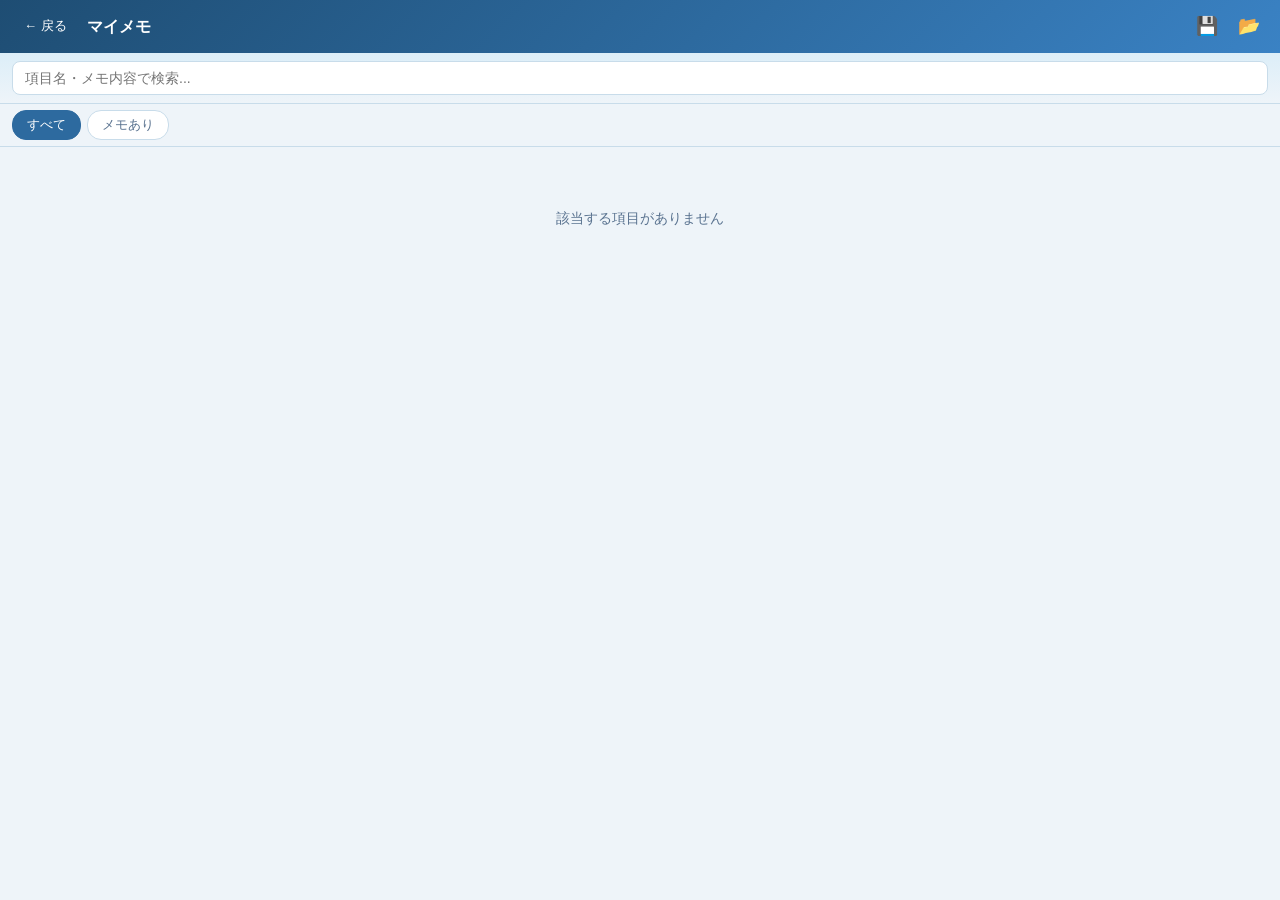
<file: memo.html>
<!DOCTYPE html>
<html lang="ja">
<head>
<meta charset="UTF-8">
<meta name="viewport" content="width=device-width, initial-scale=1.0, user-scalable=no">
<title>マイメモ | 薬価算定の基準</title>
<link rel="stylesheet" href="css/style.css">
<link rel="stylesheet" href="css/memo_page.css">
</head>
<body>

<div class="sticky-top">
  <div class="header">
    <a href="index.html" class="header-back">&#8592; 戻る</a>
    <h1>マイメモ</h1>
    <button id="memoExportBtn" class="header-icon-btn" title="メモをエクスポート">&#128190;</button>
    <label class="header-icon-btn" title="メモをインポート">&#128194;<input type="file" id="memoImportInput" accept=".json" style="display:none"></label>
  </div>
  <div class="search-bar">
    <div class="search-wrap">
      <input type="text" class="search-input" id="memoSearchInput" placeholder="項目名・メモ内容で検索...">
      <button class="search-clear" id="memoSearchClear">&times;</button>
    </div>
  </div>
  <div class="memo-filter-bar">
    <button class="memo-filter-btn active" data-filter="all">すべて</button>
    <button class="memo-filter-btn" data-filter="has-memo">メモあり</button>
  </div>
</div>

<div id="memoList"></div>

<script src="data/r08/data.js"></script>
<script src="js/store.js"></script>
<script src="js/memo_page.js"></script>
</body>
</html>
</file>
<file: css/style.css>
:root {
  --primary: #2d6a9f;
  --primary-dark: #1e4d73;
  --primary-mid: #3a82c4;
  --primary-light: #dceef8;
  --bg: #eef4f9;
  --card-bg: #fff;
  --text: #1a2533;
  --text-secondary: #5a7390;
  --border: #c8dcea;
  --accent: #e05c4a;
  --section-ch1: #2d6a9f;
  --section-ch2: #1a7a4a;
  --section-ch3: #c07a00;
  --section-ch4: #7b3fad;
}

* { margin: 0; padding: 0; box-sizing: border-box; }

body {
  font-family: -apple-system, BlinkMacSystemFont, 'Hiragino Kaku Gothic ProN', 'Noto Sans JP', sans-serif;
  background: var(--bg);
  color: var(--text);
  line-height: 1.6;
  -webkit-text-size-adjust: 100%;
}

/* Header */
.header {
  background: linear-gradient(135deg, var(--primary-dark) 0%, var(--primary) 55%, var(--primary-mid) 100%);
  color: #fff;
  padding: 12px 16px;
  display: flex;
  align-items: center;
  gap: 12px;
  box-shadow: 0 2px 8px rgba(30,77,115,.3);
}
.header-logo {
  flex-shrink: 0;
  width: 28px;
  height: 28px;
  border-radius: 6px;
  object-fit: cover;
}
.header h1 {
  font-size: 16px;
  font-weight: 600;
  flex: 1;
}
.header .count {
  font-size: 12px;
  opacity: .8;
}
.version-select {
  font-size: 12px;
  padding: 3px 8px;
  border: 1px solid rgba(255,255,255,.4);
  border-radius: 14px;
  background: transparent;
  color: #fff;
  cursor: pointer;
  white-space: nowrap;
}
.version-select option {
  color: #333;
  background: #fff;
}
.header-link {
  color: #fff;
  text-decoration: none;
  font-size: 12px;
  padding: 4px 10px;
  border: 1px solid rgba(255,255,255,.4);
  border-radius: 14px;
  white-space: nowrap;
  transition: background .15s;
}
.header-link:active {
  background: rgba(255,255,255,.15);
}
.header-icon-btn {
  background: none;
  border: none;
  color: #fff;
  font-size: 18px;
  cursor: pointer;
  padding: 2px 4px;
  border-radius: 6px;
  line-height: 1;
}
.header-icon-btn:active { background: rgba(255,255,255,.15); }

/* Filter tabs */
.filter-bar {
  display: flex;
  gap: 6px;
  padding: 10px 12px;
  background: linear-gradient(180deg, #dceef8 0%, #eef4f9 100%);
  border-bottom: 1px solid var(--border);
  overflow-x: auto;
  -webkit-overflow-scrolling: touch;
}
.filter-btn {
  flex-shrink: 0;
  padding: 6px 12px;
  border: 1px solid var(--border);
  border-radius: 20px;
  background: #fff;
  color: var(--text-secondary);
  font-size: 12px;
  cursor: pointer;
  transition: all .2s;
  white-space: nowrap;
}
.filter-btn.active {
  background: var(--primary);
  color: #fff;
  border-color: var(--primary);
}

/* Question list */
.question-list {
  padding: 8px 12px 120px;
}

.section-group {
  margin-bottom: 16px;
}
.section-header {
  font-size: 13px;
  font-weight: 600;
  color: var(--text-secondary);
  padding: 8px 4px 4px;
  border-bottom: 2px solid var(--border);
  margin-bottom: 6px;
}
.section-header.ch1 { border-color: var(--section-ch1); color: var(--section-ch1); }
.section-header.ch2 { border-color: var(--section-ch2); color: var(--section-ch2); }
.section-header.ch3 { border-color: var(--section-ch3); color: var(--section-ch3); }
.section-header.ch4 { border-color: var(--section-ch4); color: var(--section-ch4); }

.q-item {
  display: flex;
  align-items: center;
  padding: 10px 12px;
  background: var(--card-bg);
  border-radius: 8px;
  margin-bottom: 4px;
  cursor: pointer;
  transition: background .15s;
  border: 1px solid var(--border);
  gap: 10px;
}
.q-item:active {
  background: var(--primary-light);
}
.q-item .q-num {
  flex-shrink: 0;
  width: 28px;
  height: 28px;
  border-radius: 50%;
  background: var(--primary-light);
  color: var(--primary);
  font-size: 11px;
  font-weight: 700;
  display: flex;
  align-items: center;
  justify-content: center;
}
.q-item .q-text {
  flex: 1;
  font-size: 14px;
  line-height: 1.4;
  min-width: 0;
}
.q-item .q-breadcrumb {
  font-size: 10px;
  color: var(--text-secondary);
  margin-bottom: 2px;
}
.q-item .q-title {
  font-weight: 500;
}
.q-item .q-meta {
  display: flex;
  align-items: center;
  gap: 4px;
  margin-top: 2px;
}
.q-item .q-view-count {
  font-size: 9px;
  color: var(--text-secondary);
}
.q-item .q-assess-mark {
  font-size: 11px;
  font-weight: 700;
}
.q-assess-mark.mark-good { color: #1a7a4a; }
.q-assess-mark.mark-shaky { color: #c07a00; }
.q-assess-mark.mark-bad { color: #e05c4a; }
.q-item .q-arrow {
  flex-shrink: 0;
  width: 24px;
  height: 24px;
  color: var(--primary);
  display: flex;
  align-items: center;
  justify-content: center;
}
.q-item .q-arrow svg {
  width: 18px;
  height: 18px;
}

.q-item.viewed .q-num {
  background: #e0eaf2;
  color: #8aa5bc;
}

/* Answer overlay */
.overlay {
  position: fixed;
  inset: 0;
  z-index: 200;
  display: flex;
  flex-direction: column;
  transform: translateY(100%);
  transition: transform .3s ease;
  pointer-events: none;
}
.overlay.open {
  transform: translateY(0);
  pointer-events: auto;
}
.overlay-backdrop {
  flex-shrink: 0;
  height: 20%;
  background: rgba(0,0,0,.4);
}
.overlay-panel {
  flex: 1;
  background: linear-gradient(180deg, #f5faff 0%, #fff 80px);
  border-radius: 16px 16px 0 0;
  display: flex;
  flex-direction: column;
  overflow: hidden;
}

/* Drag handle to close overlay */
.drag-handle {
  flex-shrink: 0;
  padding: 10px 0 6px;
  display: flex;
  justify-content: center;
  cursor: grab;
  user-select: none;
}
.drag-handle-bar {
  width: 40px;
  height: 4px;
  background: var(--border);
  border-radius: 2px;
  transition: background .15s;
}
.drag-handle:active .drag-handle-bar {
  background: var(--primary);
}

.overlay-header {
  display: flex;
  align-items: center;
  padding: 12px 16px;
  border-bottom: 1px solid var(--border);
  flex-shrink: 0;
}
.overlay-header-text {
  flex: 1;
  min-width: 0;
}
.overlay-breadcrumb {
  font-size: 11px;
  color: var(--text-secondary);
  margin-bottom: 2px;
  white-space: nowrap;
  overflow: hidden;
  text-overflow: ellipsis;
}
.overlay-header .q-label {
  display: block;
  font-size: 15px;
  font-weight: 600;
  color: var(--primary);
}
.close-btn {
  width: 32px;
  height: 32px;
  border: none;
  background: var(--primary-light);
  border-radius: 50%;
  cursor: pointer;
  display: flex;
  align-items: center;
  justify-content: center;
  color: var(--primary);
  font-size: 18px;
  transition: background .15s;
}
.close-btn:active { background: var(--border); }

.overlay-body {
  flex: 1;
  overflow-y: auto;
  -webkit-overflow-scrolling: touch;
  padding: 16px;
}
.answer-text {
  font-size: 14px;
  line-height: 1.8;
  white-space: pre-wrap;
  color: var(--text);
}

/* Assessment bar */
.assessment-bar {
  display: flex;
  gap: 8px;
  padding: 8px 16px;
  border-top: 1px solid var(--border);
  flex-shrink: 0;
  justify-content: center;
  background: linear-gradient(180deg, #fff 0%, #f5faff 100%);
}
.assess-btn {
  width: 52px;
  height: 36px;
  border: 2px solid var(--border);
  border-radius: 8px;
  background: #fff;
  font-size: 16px;
  font-weight: 700;
  cursor: pointer;
  transition: all .15s;
}
.assess-btn:active { transform: scale(.95); }
.assess-btn[data-mark="○"] { color: #1a7a4a; }
.assess-btn[data-mark="△"] { color: #c07a00; }
.assess-btn[data-mark="×"] { color: #e05c4a; }
.assess-btn.selected[data-mark="○"] { background: #e3f5ec; border-color: #1a7a4a; }
.assess-btn.selected[data-mark="△"] { background: #fef7e0; border-color: #c07a00; }
.assess-btn.selected[data-mark="×"] { background: #fce8e6; border-color: #e05c4a; }

/* Navigation within overlay */
.overlay-nav {
  display: flex;
  border-top: 1px solid var(--border);
  flex-shrink: 0;
  padding: 8px 16px;
  padding-bottom: max(8px, env(safe-area-inset-bottom));
  gap: 8px;
}
.nav-btn {
  flex: 1;
  padding: 10px;
  border: 1px solid var(--border);
  border-radius: 8px;
  background: #fff;
  font-size: 13px;
  cursor: pointer;
  text-align: center;
  color: var(--primary);
  font-weight: 500;
  transition: background .15s;
}
.nav-btn:active { background: var(--primary-light); }
.nav-btn:disabled {
  color: #bccfdd;
  border-color: #dde9f2;
}

/* Slides section */
.slides-section {
  margin-top: 20px;
}
.slides-header {
  display: flex;
  align-items: center;
  justify-content: space-between;
  padding: 8px 0;
  font-size: 13px;
  font-weight: 600;
  color: var(--text-secondary);
  border-bottom: 1px solid var(--border);
  margin-bottom: 8px;
}
.slides-counter {
  font-size: 12px;
  font-weight: 400;
  color: var(--text-secondary);
}
.slide-carousel {
  position: relative;
}
.slide-img-wrapper {
  overflow: hidden;
  border-radius: 8px;
  background: var(--primary-light);
  border: 1px solid var(--border);
}
.slide-img-wrapper img {
  width: 100%;
  display: block;
  cursor: zoom-in;
}
.slide-nav {
  display: flex;
  align-items: center;
  justify-content: center;
  gap: 16px;
  margin-top: 8px;
}
.slide-nav-btn {
  width: 36px;
  height: 36px;
  border: 1px solid var(--border);
  border-radius: 50%;
  background: #fff;
  cursor: pointer;
  display: flex;
  align-items: center;
  justify-content: center;
  color: var(--primary);
  font-size: 16px;
  transition: background .15s;
}
.slide-nav-btn:active { background: var(--primary-light); }
.slide-nav-btn:disabled { color: #bccfdd; border-color: #dde9f2; }
.slide-page {
  font-size: 12px;
  color: var(--text-secondary);
  min-width: 50px;
  text-align: center;
}
.slide-source {
  font-size: 10px;
  color: var(--text-secondary);
  text-align: center;
  margin-top: 4px;
}
.no-slides {
  padding: 16px;
  background: var(--primary-light);
  border-radius: 8px;
  border: 1px dashed var(--border);
  text-align: center;
  color: var(--text-secondary);
  font-size: 12px;
}

/* Content swiper (薬価算定の基準 ←→ Q&A) */
.content-swiper {
  display: flex;
  overflow-x: auto;
  scroll-snap-type: x mandatory;
  -webkit-overflow-scrolling: touch;
  scrollbar-width: none;
}
.content-swiper::-webkit-scrollbar { display: none; }
.content-page {
  flex: 0 0 100%;
  scroll-snap-align: start;
  min-width: 0;
}
#qaTextPage {
  padding-left: 0;
}

/* Content tabs indicator */
.content-tabs {
  display: flex;
  justify-content: center;
  gap: 16px;
  padding: 4px 0 10px;
}
.content-tabs.hidden { display: none; }
.content-tab {
  font-size: 12px;
  font-weight: 500;
  color: var(--text-secondary);
  padding: 2px 12px;
  border-radius: 12px;
  cursor: pointer;
  transition: all .2s;
}
.content-tab.active {
  background: linear-gradient(135deg, var(--primary-dark) 0%, var(--primary-mid) 100%);
  color: #fff;
}

/* Q&A text content */
.qa-text-content {
  font-size: 13px;
  line-height: 1.8;
  color: var(--text);
}
.qa-text-content .qa-q-line {
  font-weight: 700;
  color: var(--primary-dark);
  background: var(--primary-light);
  border-left: 4px solid var(--primary);
  padding: 8px 12px;
  border-radius: 0 6px 6px 0;
  margin-top: 20px;
}
.qa-text-content .qa-q-line:first-child {
  margin-top: 0;
}
.qa-text-content .qa-a-line {
  margin-top: 6px;
  padding-left: 4px;
}
.qa-text-content .qa-ex-line {
  color: var(--text-secondary);
  font-size: 12px;
  margin-top: 4px;
  padding-left: 4px;
  border-left: 2px solid var(--border);
}
.qa-text-content .qa-section-line {
  font-weight: 700;
  font-size: 14px;
  margin-top: 20px;
  color: var(--text);
}
.qa-text-content .qa-subheader-line {
  font-weight: 700;
  font-size: 13px;
  margin-top: 20px;
  padding: 5px 0 4px;
  border-top: 1px solid var(--border);
  color: var(--text-secondary);
}
.qa-text-content .qa-normal-line {
  margin-top: 2px;
}
.qa-text-content .qa-q-body {
  color: var(--primary-dark);
  background: var(--primary-light);
  padding: 2px 12px 2px 12px;
  margin-top: 0;
}
.qa-text-content .qa-ex-body {
  color: var(--text-secondary);
  font-size: 12px;
  padding-left: 4px;
  border-left: 2px solid var(--border);
  margin-top: 2px;
}
.qa-text-content .qa-example-line {
  margin-top: 4px;
  padding-left: 24px;
  font-size: 12px;
  color: var(--text-secondary);
}
/* Q&A tables */
.qa-text-content table {
  width: 100%;
  border-collapse: collapse;
  margin: 8px 0;
  font-size: 11px;
  line-height: 1.4;
}
.qa-text-content th,
.qa-text-content td {
  border: 1px solid var(--border);
  padding: 4px 6px;
  text-align: left;
}
.qa-text-content th {
  background: var(--primary-light);
  font-weight: 600;
  white-space: nowrap;
}

/* Slide badge on question list */
.q-badge {
  flex-shrink: 0;
  font-size: 9px;
  background: #fff3e0;
  color: #c07a00;
  padding: 2px 5px;
  border-radius: 4px;
  font-weight: 600;
}

/* Fullscreen image viewer */
.img-viewer {
  position: fixed;
  inset: 0;
  z-index: 999;
  background: rgba(0,0,0,.9);
  display: none;
  align-items: center;
  justify-content: center;
  flex-direction: column;
}
.img-viewer.open { display: flex; }
.img-viewer img {
  max-width: 100%;
  max-height: 85vh;
  object-fit: contain;
  touch-action: none;
  will-change: transform;
  transition: none;
}
.img-viewer-close {
  position: absolute;
  top: 12px;
  right: 12px;
  width: 36px;
  height: 36px;
  border-radius: 50%;
  border: none;
  background: rgba(255,255,255,.2);
  color: #fff;
  font-size: 20px;
  cursor: pointer;
}

/* Progress indicator */
.progress-bar {
  height: 3px;
  background: var(--primary-light);
}
.progress-fill {
  height: 100%;
  background: linear-gradient(90deg, var(--primary-dark) 0%, var(--primary-mid) 100%);
  transition: width .3s;
}

/* Search */
.search-bar {
  padding: 8px 12px;
  background: linear-gradient(180deg, #dceef8 0%, #eef4f9 100%);
  border-bottom: 1px solid var(--border);
}
.search-wrap {
  position: relative;
  display: flex;
  align-items: center;
}
.search-input {
  width: 100%;
  padding: 8px 36px 8px 12px;
  border: 1px solid var(--border);
  border-radius: 8px;
  font-size: 14px;
  outline: none;
  background: #fff;
}
.search-input:focus {
  border-color: var(--primary);
  box-shadow: 0 0 0 3px rgba(45,106,159,.12);
}
.search-clear {
  position: absolute;
  right: 6px;
  width: 26px;
  height: 26px;
  border: none;
  background: var(--border);
  color: var(--text-secondary);
  border-radius: 50%;
  font-size: 16px;
  line-height: 1;
  cursor: pointer;
  display: none;
  align-items: center;
  justify-content: center;
  padding: 0;
}
.search-clear.visible {
  display: flex;
}
.search-clear:active { background: var(--primary); color: #fff; }

/* ===== Sticky top nav wrapper ===== */
.sticky-top {
  position: sticky;
  top: 0;
  z-index: 100;
  background: var(--bg);
}

/* ===== Q&A ALL view ===== */
.qa-all-view {
  padding: 0 12px 120px;
}
.qa-all-section-header {
  font-size: 13px;
  font-weight: 700;
  color: var(--text-secondary);
  padding: 12px 4px 6px;
  border-bottom: 2px solid var(--border);
  margin-bottom: 8px;
  margin-top: 16px;
}
.qa-all-section-header:first-child { margin-top: 4px; }
.qa-all-section-header.ch1 { border-color: var(--section-ch1); color: var(--section-ch1); }
.qa-all-section-header.ch2 { border-color: var(--section-ch2); color: var(--section-ch2); }
.qa-all-section-header.ch3 { border-color: var(--section-ch3); color: var(--section-ch3); }
.qa-all-section-header.ch4 { border-color: var(--section-ch4); color: var(--section-ch4); }
.qa-all-subsection-header {
  font-weight: 700;
  font-size: 15px;
  padding: 10px 16px 6px;
  border-bottom: 1px solid var(--border);
  background: rgba(45,106,159,0.06);
}
.qa-all-item {
  background: var(--card-bg);
  border: 1px solid var(--border);
  border-radius: 8px;
  margin-bottom: 12px;
  overflow: hidden;
}
.qa-all-item-title {
  font-size: 13px;
  font-weight: 700;
  color: var(--primary);
  padding: 10px 14px 6px;
  border-bottom: 1px solid var(--border);
  background: var(--primary-light);
}
.qa-all-item-num {
  display: inline-block;
  width: 24px;
  height: 24px;
  border-radius: 50%;
  background: var(--primary);
  color: white;
  font-size: 10px;
  text-align: center;
  line-height: 24px;
  margin-right: 6px;
  flex-shrink: 0;
}
.qa-all-item-body {
  padding: 10px 14px;
  font-size: 13px;
  line-height: 1.8;
  color: var(--text);
  white-space: pre-wrap;
}
.qa-all-item .qa-text-content {
  padding: 10px 14px;
}
.qa-all-qa-block {
  border-top: 1px dashed var(--border);
  background: rgba(45,106,159,0.03);
}

/* Q&A ALL セクションジャンプ TOC */
.qa-all-toc {
  margin: 8px 0 12px;
  border: 1px solid var(--border);
  border-radius: 8px;
  overflow: hidden;
  background: var(--surface);
}
.qa-all-toc-toggle {
  padding: 10px 14px;
  font-size: 13px;
  font-weight: 700;
  color: var(--text-secondary);
  cursor: pointer;
  user-select: none;
  display: flex;
  align-items: center;
  gap: 6px;
}
.qa-all-toc-toggle:hover { background: var(--hover); }
.qa-all-toc-count {
  font-weight: 400;
  font-size: 12px;
  color: var(--text-secondary);
}
.qa-all-toc-links {
  display: none;
  flex-direction: column;
  border-top: 1px solid var(--border);
  max-height: 40vh;
  overflow-y: auto;
}
.qa-all-toc.open .qa-all-toc-links {
  display: flex;
}
.qa-all-toc-link {
  padding: 7px 14px;
  font-size: 12px;
  cursor: pointer;
  border-bottom: 1px solid var(--border);
  color: var(--text);
  line-height: 1.4;
  transition: background 0.1s;
  text-decoration: none;
}
.qa-all-toc-link:last-child { border-bottom: none; }
.qa-all-toc-link:hover { background: var(--hover); }
.qa-all-toc-link.ch1 { border-left: 3px solid var(--section-ch1); }
.qa-all-toc-link.ch2 { border-left: 3px solid var(--section-ch2); }
.qa-all-toc-link.ch3 { border-left: 3px solid var(--section-ch3); }
.qa-all-toc-link.ch4 { border-left: 3px solid var(--section-ch4); }

/* ページトップへ戻るボタン */
.scroll-top-btn {
  position: fixed;
  bottom: 72px;
  right: 16px;
  width: 42px;
  height: 42px;
  border-radius: 50%;
  background: var(--accent);
  color: #fff;
  border: none;
  font-size: 16px;
  font-weight: 700;
  cursor: pointer;
  box-shadow: 0 2px 8px rgba(0,0,0,0.25);
  opacity: 0;
  pointer-events: none;
  transition: opacity 0.2s ease;
  z-index: 900;
  display: flex;
  align-items: center;
  justify-content: center;
}
.scroll-top-btn.visible {
  opacity: 1;
  pointer-events: auto;
}
.scroll-top-btn:active { transform: scale(0.92); }

/* ==============================
   自分メモ（オーバーレイ内）
   ============================== */
.memo-section {
  margin: 12px 14px 16px;
  border: 1px solid var(--border);
  border-radius: 8px;
  overflow: hidden;
  background: #fffdf0;
}
.memo-header {
  padding: 7px 12px;
  font-size: 12px;
  font-weight: 700;
  color: #9a7a00;
  background: #fff9d0;
  border-bottom: 1px solid #e8e0a0;
  display: flex;
  align-items: center;
  gap: 6px;
}
.memo-saved {
  font-weight: 400;
  font-size: 11px;
  color: #aaa;
  margin-left: auto;
}
.memo-textarea {
  width: 100%;
  min-height: 80px;
  padding: 10px 12px;
  font-size: 14px;
  line-height: 1.7;
  border: none;
  background: #fffdf0;
  resize: vertical;
  outline: none;
  box-sizing: border-box;
  font-family: inherit;
  color: var(--text);
}
.memo-textarea::placeholder { color: #ccc; }

/* Q&A ALL 内のメモ表示 */
.qa-all-memo {
  margin: 8px 14px 10px;
  border-left: 3px solid #e8c800;
  background: #fffdf0;
  border-radius: 0 6px 6px 0;
  padding: 8px 12px;
}
.qa-all-memo-label {
  font-size: 11px;
  font-weight: 700;
  color: #9a7a00;
  display: block;
  margin-bottom: 4px;
}
.qa-all-memo-body {
  font-size: 13px;
  line-height: 1.7;
  color: var(--text);
  white-space: pre-wrap;
}

/* ==============================
   メモタブ（オーバーレイ内）
   ============================== */
.memo-tab-inner {
  padding: 12px 14px 20px;
}
.memo-tab-header {
  font-size: 12px;
  font-weight: 700;
  color: #9a7a00;
  margin-bottom: 8px;
  display: flex;
  align-items: center;
  gap: 6px;
}
.memo-saved {
  font-weight: 400;
  font-size: 11px;
  color: #aaa;
  margin-left: auto;
}
.memo-tab-textarea {
  width: 100%;
  min-height: 160px;
  padding: 10px 12px;
  font-size: 14px;
  line-height: 1.8;
  border: 1px solid #d4c870;
  border-radius: 6px;
  background: #fffdf0;
  resize: vertical;
  outline: none;
  box-sizing: border-box;
  font-family: inherit;
  color: var(--text);
}
.memo-tab-textarea:focus {
  border-color: #c8a800;
  box-shadow: 0 0 0 3px rgba(200,168,0,.12);
}
.memo-tab-textarea::placeholder { color: #ccc; }

/* リスト上のメモバッジ */
.q-memo-badge {
  font-size: 14px;
  margin-right: 2px;
  flex-shrink: 0;
}
</file>
<file: css/memo_page.css>
.header-back {
  color: #fff;
  text-decoration: none;
  font-size: 13px;
  padding: 4px 8px;
  border-radius: 6px;
  white-space: nowrap;
}
.header-back:active { background: rgba(255,255,255,.15); }

/* Filter tabs */
.memo-filter-bar {
  display: flex;
  gap: 6px;
  padding: 6px 12px;
  background: var(--surface);
  border-bottom: 1px solid var(--border);
}
.memo-filter-btn {
  padding: 5px 14px;
  border-radius: 14px;
  border: 1px solid var(--border);
  background: #fff;
  font-size: 13px;
  cursor: pointer;
  color: var(--text-secondary);
}
.memo-filter-btn.active {
  background: var(--primary);
  color: #fff;
  border-color: var(--primary);
}

/* Section header */
.mp-section-header {
  padding: 10px 14px 6px;
  font-size: 11px;
  font-weight: 700;
  color: var(--text-secondary);
  background: var(--surface);
  border-bottom: 1px solid var(--border);
  text-transform: uppercase;
  letter-spacing: 0.04em;
}

/* Item */
.mp-item {
  border-bottom: 1px solid var(--border);
  background: #fff;
}
.mp-item-header {
  display: flex;
  align-items: center;
  justify-content: space-between;
  padding: 11px 14px;
  cursor: pointer;
  gap: 8px;
}
.mp-item-header:active { background: var(--hover); }
.mp-item-title {
  display: flex;
  align-items: flex-start;
  gap: 8px;
  flex: 1;
  min-width: 0;
}
.mp-item-num {
  font-size: 11px;
  font-weight: 700;
  color: var(--primary);
  background: rgba(45,106,159,.1);
  border-radius: 4px;
  padding: 1px 6px;
  white-space: nowrap;
  flex-shrink: 0;
}
.mp-item-text {
  font-size: 13px;
  color: var(--text);
  line-height: 1.5;
  word-break: break-all;
}
.mp-item-right {
  display: flex;
  align-items: center;
  gap: 6px;
  flex-shrink: 0;
}
.mp-has-memo {
  font-size: 14px;
}
.mp-chevron {
  font-size: 11px;
  color: var(--text-secondary);
}

/* Body (expanded) */
.mp-item-body {
  padding: 0 14px 14px;
  border-top: 1px solid var(--border);
  background: #fffdf0;
}
.mp-breadcrumb {
  font-size: 11px;
  color: var(--text-secondary);
  padding: 8px 0 6px;
}
.mp-textarea {
  width: 100%;
  min-height: 120px;
  padding: 10px 12px;
  font-size: 14px;
  line-height: 1.8;
  border: 1px solid #d4c870;
  border-radius: 6px;
  background: #fff;
  resize: vertical;
  outline: none;
  box-sizing: border-box;
  font-family: inherit;
  color: var(--text);
}
.mp-textarea:focus {
  border-color: #c8a800;
  box-shadow: 0 0 0 3px rgba(200,168,0,.12);
}
.mp-textarea::placeholder { color: #ccc; }
.mp-save-status {
  font-size: 11px;
  color: #999;
  text-align: right;
  margin-top: 4px;
  min-height: 16px;
}

/* Empty state */
.mp-empty {
  text-align: center;
  color: var(--text-secondary);
  padding: 60px 20px;
  font-size: 14px;
}
</file>
